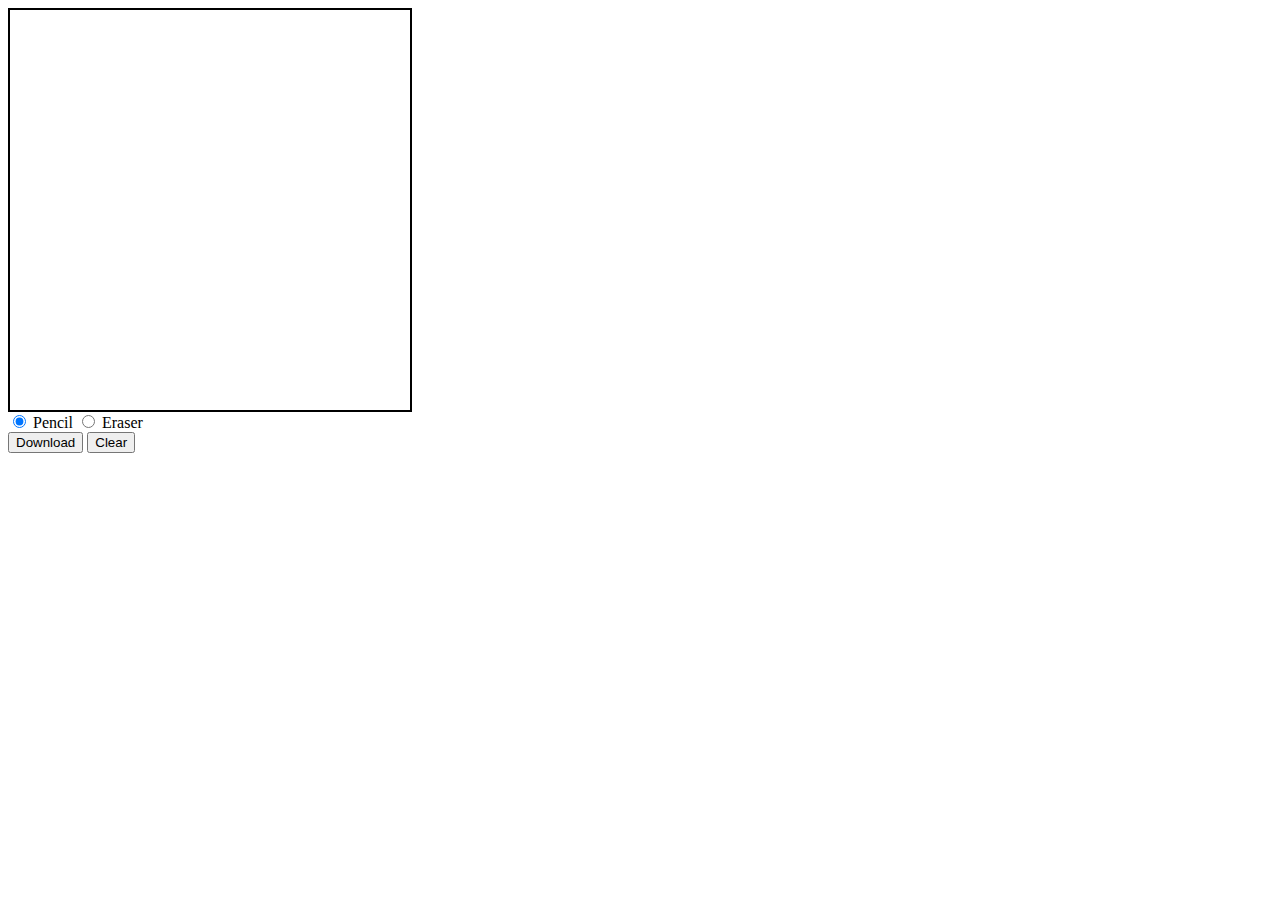
<file: draw.html>
<html>
<script type="text/javascript">
var canvas;
var ctx;
var drawBool = false;

var canvasWidth;
var canvasHeight;

// Vectoring
var prevX = 0;
var prevY = 0;
var nextX = 0;
var nextY = 0;

var color = "black"; 
var radius = 3;

function initializeCanvas() {
    canvas = document.getElementById('can');
    ctx = canvas.getContext("2d");
    canvasWidth = canvas.width;
    canvasHeight = canvas.height;

	// Listener for moving mouse
    canvas.addEventListener("mousemove", function (e) {
        if (drawBool) {
            prevX = nextX;
            prevY = nextY;
            nextX = e.clientX - canvas.offsetLeft;
            nextY = e.clientY - canvas.offsetTop;
            
        	//Draw Vector
            ctx.beginPath();
    		ctx.moveTo(prevX, prevY);
    		ctx.lineTo(nextX, nextY);
    		ctx.lineWidth = radius;
    		ctx.strokeStyle = color;
   	 		ctx.stroke();
    		ctx.closePath();
        }
    }, false);
    
    // Listener for mouse click down
    canvas.addEventListener("mousedown", function (e) {
        
        drawBool = true;
        prevX = nextX;
        prevY = nextY;
        nextX = e.clientX - canvas.offsetLeft;
        nextY = e.clientY - canvas.offsetTop;

    }, false);
    
    // Listener for mouse click up
    canvas.addEventListener("mouseup", function (e) {
        drawBool = false;
    }, false);

    
}

function clearCanvas() {
    var m = confirm("Want to clear");
    if (m) {
        ctx.clearRect(0, 0, canvasWidth, canvasHeight);
        document.getElementById("canvasimg").style.display = "none";
    }
}

function save() {
    window.location = canvas.toDataURL();
}

</script>
<body onload="initializeCanvas()">
    <canvas id="can" width="400" height="400" style="border:2px solid;"></canvas>
	<br>
    <label><input type="radio" name="size" value="pencil" checked="checked" onclick="color='black';radius=3;" /> Pencil</label>
    <label><input type="radio" name="size" value="eraser" onclick="color='white';radius=15;" /> Eraser</label>
    <img id="canvasimg" style="position:absolute;top:10%;left:52%;" style="display:none;">
    <br>
    <input type="button" value="Download" id="btn" size="30" onclick="save()" >
    <input type="button" value="Clear" id="clr" size="23" onclick="clearCanvas()" >
</body>
</html>
</file>
